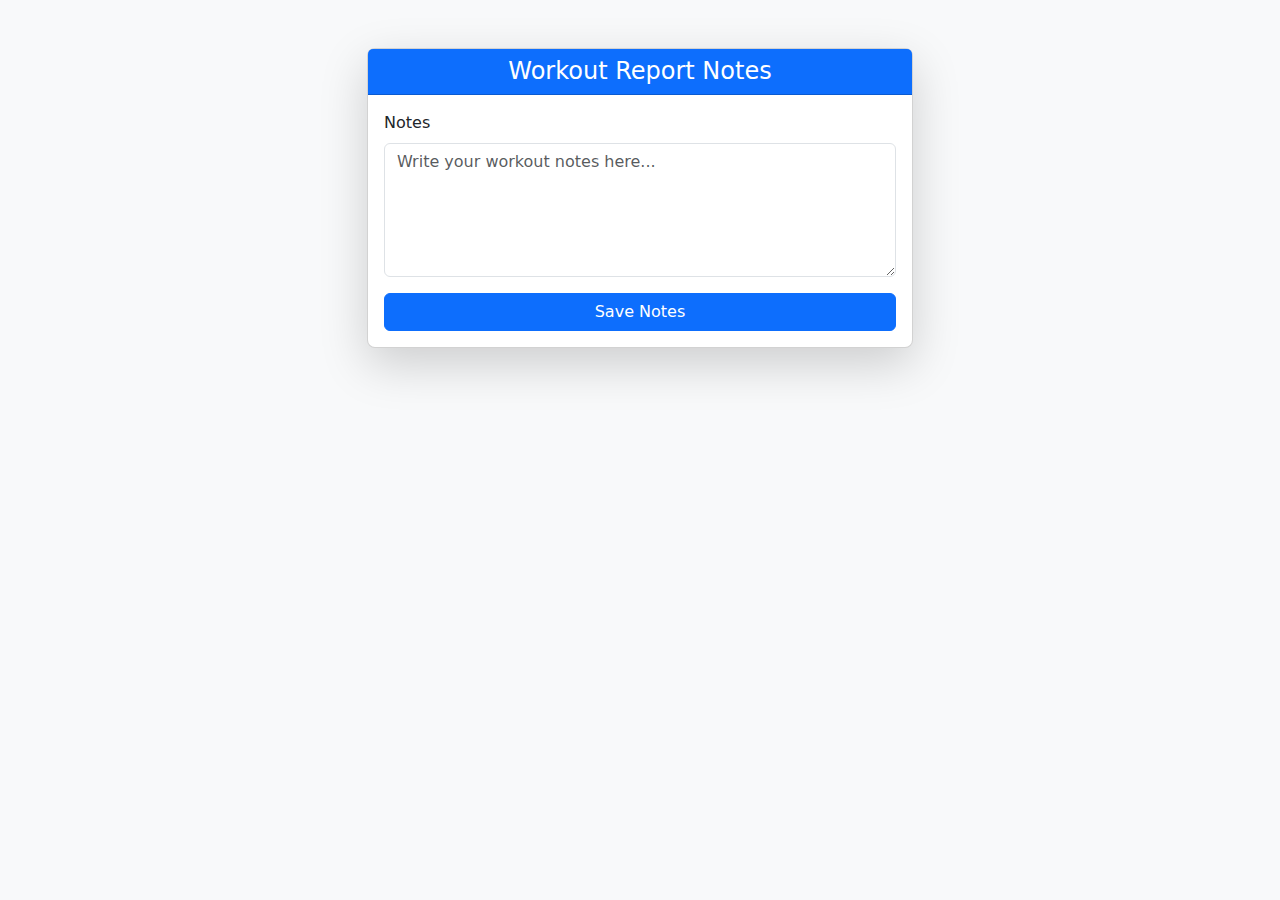
<file: templates/report_notes.html>
<!DOCTYPE html>
<html lang="en">
<head>
  <meta charset="UTF-8">
  <meta name="viewport" content="width=device-width, initial-scale=1">
  <title>Workout Report Notes</title>
  <!-- Bootstrap CSS -->
  <link 
    href="https://cdn.jsdelivr.net/npm/bootstrap@5.3.3/dist/css/bootstrap.min.css" 
    rel="stylesheet"
  >
</head>
<body class="bg-light">

  <div class="container py-5">
    <div class="row justify-content-center">
      <div class="col-md-8 col-lg-6">
        
        <div class="card shadow-lg rounded-3">
          <div class="card-header text-center bg-primary text-white">
            <h4 class="mb-0">Workout Report Notes</h4>
          </div>
          <div class="card-body">
            <form method="post">
              <!-- Notes -->
              <div class="mb-3">
                <label for="workoutNotes" class="form-label">Notes</label>
                <textarea name="notes" class="form-control" id="workoutNotes" rows="5" placeholder="Write your workout notes here..."></textarea>
              </div>

              <!-- Submit -->
              <div class="d-grid">
                <button type="submit" class="btn btn-primary">Save Notes</button>
              </div>
            </form>
          </div>
        </div>

      </div>
    </div>
  </div>

  <!-- Bootstrap JS -->
  <script src="https://cdn.jsdelivr.net/npm/bootstrap@5.3.3/dist/js/bootstrap.bundle.min.js"></script>
</body>
</html>
</file>
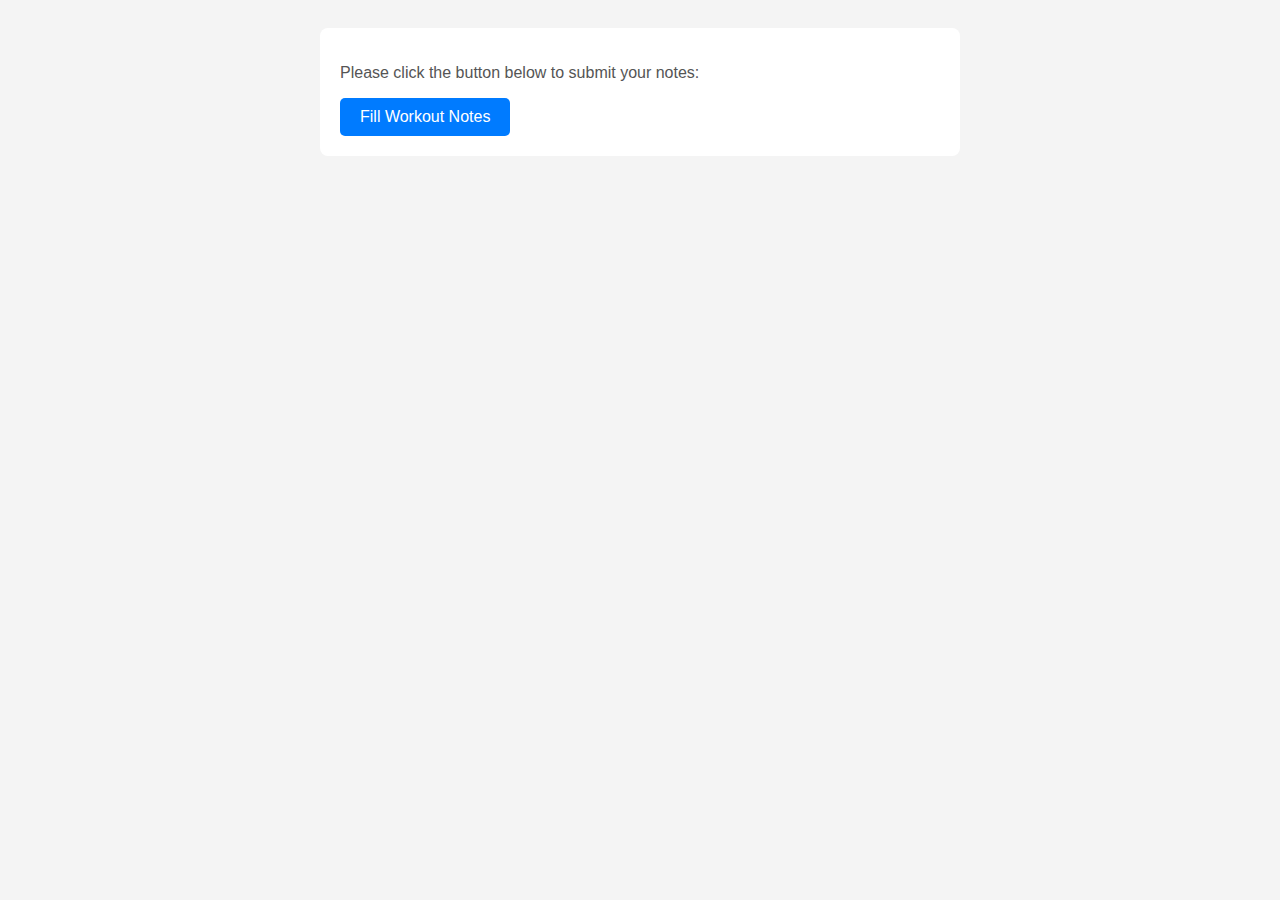
<file: templates/workout_email.html>
<!DOCTYPE html>
<html lang="en">
<head>
  <meta charset="UTF-8">
  <title>Workout Report</title>
  <style>
    body { font-family: Arial, sans-serif; background-color: #f4f4f4; padding: 20px; }
    .container { background-color: #fff; padding: 20px; border-radius: 8px; max-width: 600px; margin: auto; }
    .btn { display: inline-block; padding: 10px 20px; color: #fff; background-color: #007bff; border-radius: 5px; text-decoration: none; }
    h2 { color: #333; }
    p { color: #555; }
  </style>
</head>
<body>
  <div class="container">
    <p>Please click the button below to submit your notes:</p>
    <a href="{{ report_link }}" class="btn">Fill Workout Notes</a>
  </div>
</body>
</html>
</file>
